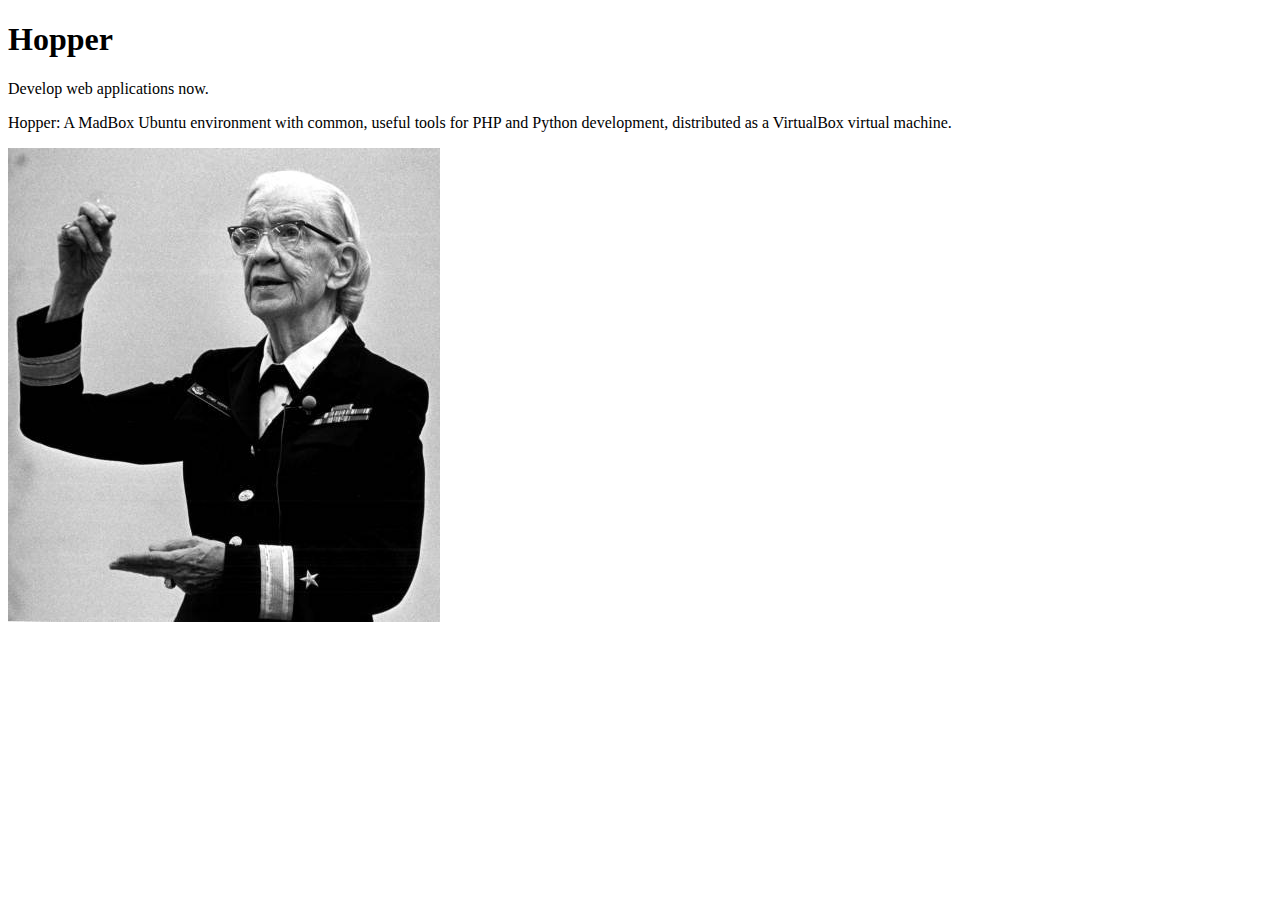
<file: app/templates/index.html>
<!doctype html>
<head>
<title>Hopper</title>
</head>
<body>
<h1>Hopper</h1>
<p>Develop web applications now.</p>

<p>Hopper: A MadBox Ubuntu environment with common, useful tools for PHP and Python development, distributed
as a VirtualBox virtual machine.</p>

<img src="/static/img/hopper.jpg" alt="Rear Admiral Grace Hopper" />

</body>
</html>
</file>
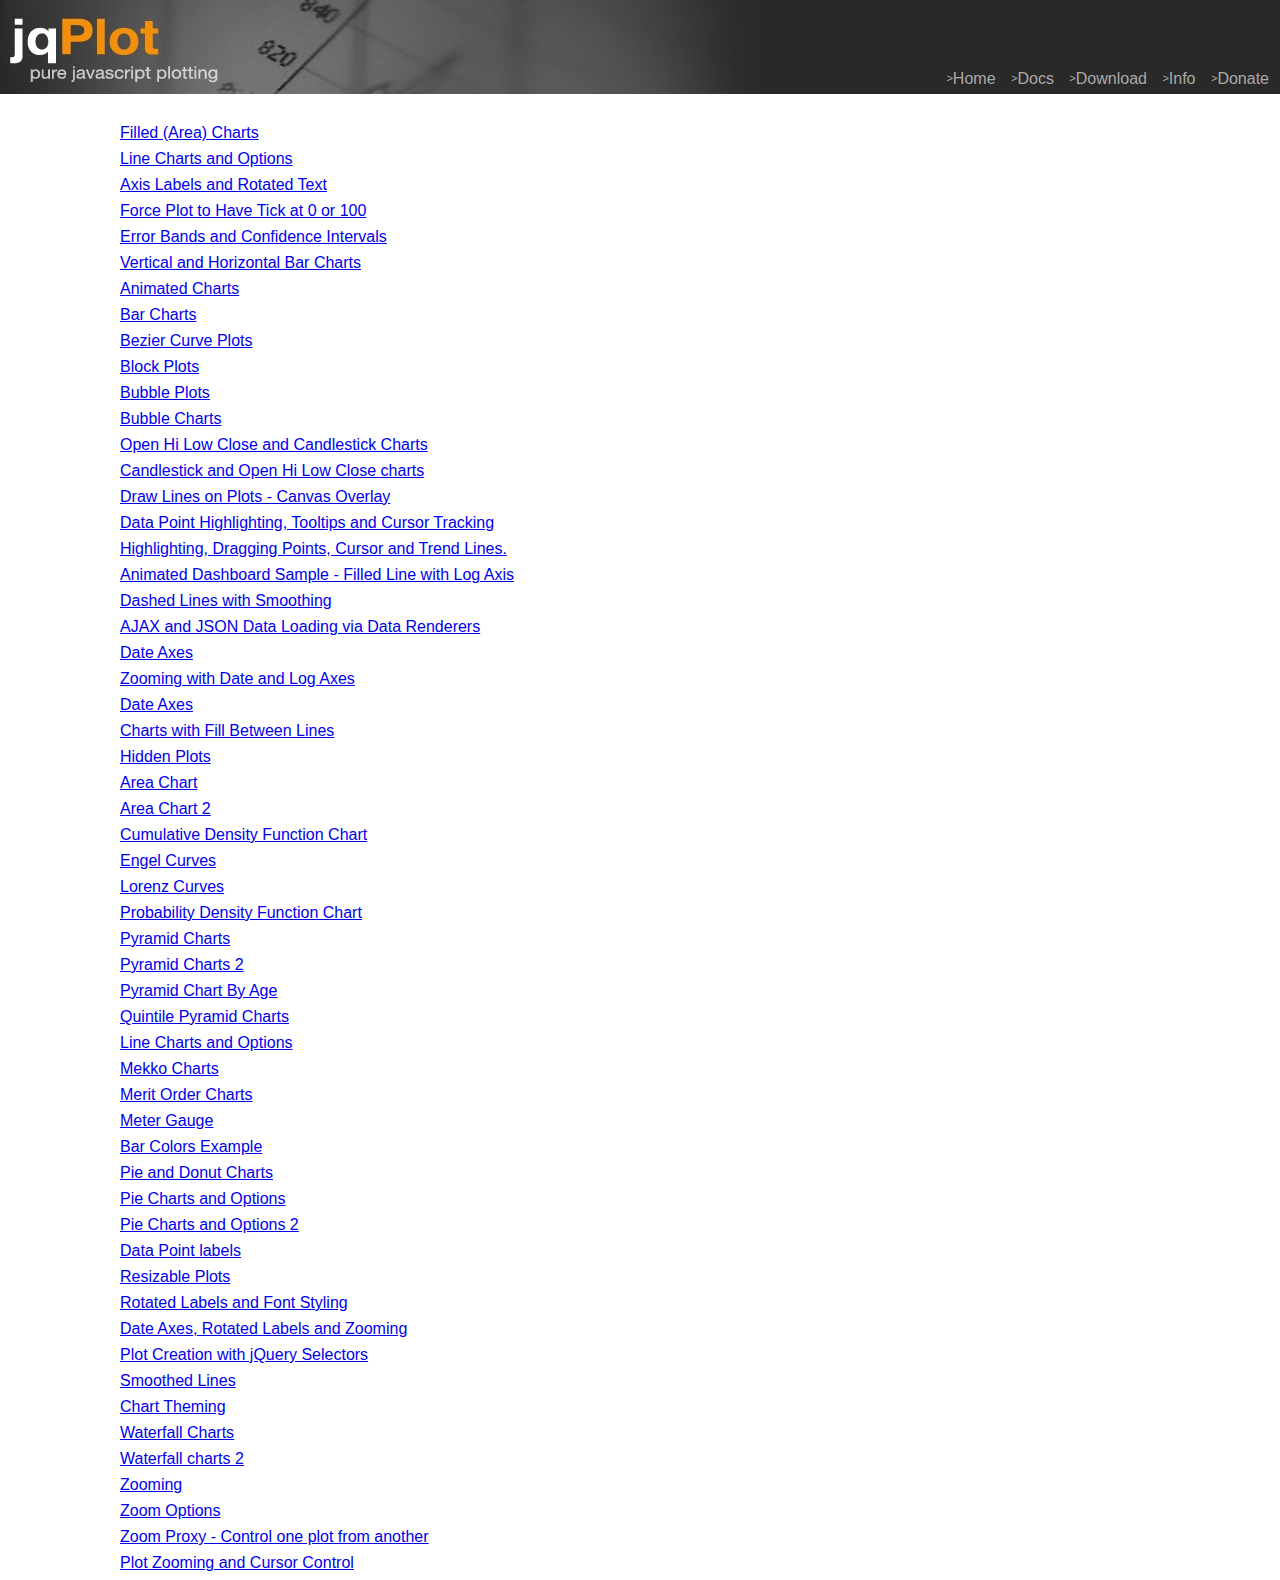
<file: static/js/jqplot/examples/index.html>
<!DOCTYPE html>

<html>
<head>
    
    <title>jqPlot Sample Charts</title>

    <link class="include" rel="stylesheet" type="text/css" href="../jquery.jqplot.min.css" />
    <link rel="stylesheet" type="text/css" href="examples.min.css" />
    <link type="text/css" rel="stylesheet" href="syntaxhighlighter/styles/shCoreDefault.min.css" />
    <link type="text/css" rel="stylesheet" href="syntaxhighlighter/styles/shThemejqPlot.min.css" />
  
  <!--[if lt IE 9]><script language="javascript" type="text/javascript" src="../excanvas.js"></script><![endif]-->
    <script class="include" type="text/javascript" src="../jquery.min.js"></script>

</head>
<body>
    <div class="logo">
   <div class="nav">
   <a class="nav" href="../../../index.php"><span>&gt;</span>Home</a>
   <a class="nav"  href="../../../docs/"><span>&gt;</span>Docs</a>
   <a class="nav"  href="../../download/"><span>&gt;</span>Download</a>
   <a class="nav" href="../../../info.php"><span>&gt;</span>Info</a>
   <a class="nav"  href="../../../donate.php"><span>&gt;</span>Donate</a>
   </div>
</div>
<!-- Index content goes here -->

<style type="text/css">

    p.example-link {
        margin-top: 0.5em;
        margin-bottom: 0.5em;
        margin-left: 120px;
    }

</style>

<div class="example-links">

<p class="example-link"><a class="example-link" href="area.html">Filled (Area) Charts</a></p>
<p class="example-link"><a class="example-link" href="axisLabelTests.html">Line Charts and Options</a></p>
<p class="example-link"><a class="example-link" href="axisLabelsRotatedText.html">Axis Labels and Rotated Text</a></p>
<p class="example-link"><a class="example-link" href="axisScalingForceTickAt.html">Force Plot to Have Tick at 0 or 100</a></p>
<p class="example-link"><a class="example-link" href="bandedLine.html">Error Bands and Confidence Intervals</a></p>
<p class="example-link"><a class="example-link" href="bar-charts.html">Vertical and Horizontal Bar Charts</a></p>
<p class="example-link"><a class="example-link" href="barLineAnimated.html">Animated Charts</a></p>
<p class="example-link"><a class="example-link" href="barTest.html">Bar Charts</a></p>
<p class="example-link"><a class="example-link" href="bezierCurve.html">Bezier Curve Plots</a></p>
<p class="example-link"><a class="example-link" href="blockPlot.html">Block Plots</a></p>
<p class="example-link"><a class="example-link" href="bubble-plots.html">Bubble Plots</a></p>
<p class="example-link"><a class="example-link" href="bubbleChart.html">Bubble Charts</a></p>
<p class="example-link"><a class="example-link" href="candlestick-charts.html">Open Hi Low Close and Candlestick Charts</a></p>
<p class="example-link"><a class="example-link" href="candlestick.html">Candlestick and Open Hi Low Close charts</a></p>
<p class="example-link"><a class="example-link" href="canvas-overlay.html">Draw Lines on Plots - Canvas Overlay</a></p>
<p class="example-link"><a class="example-link" href="cursor-highlighter.html">Data Point Highlighting, Tooltips and Cursor Tracking</a></p>
<p class="example-link"><a class="example-link" href="customHighlighterCursorTrendline.html">Highlighting, Dragging Points, Cursor and Trend Lines.</a></p>
<p class="example-link"><a class="example-link" href="dashboardWidget.html">Animated Dashboard Sample - Filled Line with Log Axis</a></p>
<p class="example-link"><a class="example-link" href="dashedLines.html">Dashed Lines with Smoothing</a></p>
<p class="example-link"><a class="example-link" href="data-renderers.html">AJAX and JSON Data Loading via Data Renderers</a></p>
<p class="example-link"><a class="example-link" href="date-axes.html">Date Axes</a></p>
<p class="example-link"><a class="example-link" href="dateAxisLogAxisZooming.html">Zooming with Date and Log Axes</a></p>
<p class="example-link"><a class="example-link" href="dateAxisRenderer.html">Date Axes</a></p>
<p class="example-link"><a class="example-link" href="fillBetweenLines.html">Charts with Fill Between Lines</a></p>
<p class="example-link"><a class="example-link" href="hiddenPlotsInTabs.html">Hidden Plots</a></p>
<p class="example-link"><a class="example-link" href="kcp_area.html">Area Chart</a></p>
<p class="example-link"><a class="example-link" href="kcp_area2.html">Area Chart 2</a></p>
<p class="example-link"><a class="example-link" href="kcp_cdf.html">Cumulative Density Function Chart</a></p>
<p class="example-link"><a class="example-link" href="kcp_engel.html">Engel Curves</a></p>
<p class="example-link"><a class="example-link" href="kcp_lorenz.html">Lorenz Curves</a></p>
<p class="example-link"><a class="example-link" href="kcp_pdf.html">Probability Density Function Chart</a></p>
<p class="example-link"><a class="example-link" href="kcp_pyramid.html">Pyramid Charts</a></p>
<p class="example-link"><a class="example-link" href="kcp_pyramid2.html">Pyramid Charts 2</a></p>
<p class="example-link"><a class="example-link" href="kcp_pyramid_by_age.html">Pyramid Chart By Age</a></p>
<p class="example-link"><a class="example-link" href="kcp_quintiles.html">Quintile Pyramid Charts</a></p>
<p class="example-link"><a class="example-link" href="line-charts.html">Line Charts and Options</a></p>
<p class="example-link"><a class="example-link" href="mekkoCharts.html">Mekko Charts</a></p>
<p class="example-link"><a class="example-link" href="meritOrder.html">Merit Order Charts</a></p>
<p class="example-link"><a class="example-link" href="meterGauge.html">Meter Gauge</a></p>
<p class="example-link"><a class="example-link" href="multipleBarColors.html">Bar Colors Example</a></p>
<p class="example-link"><a class="example-link" href="pie-donut-charts.html">Pie and Donut Charts</a></p>
<p class="example-link"><a class="example-link" href="pieTest.html">Pie Charts and Options</a></p>
<p class="example-link"><a class="example-link" href="pieTest4.html">Pie Charts and Options 2</a></p>
<p class="example-link"><a class="example-link" href="point-labels.html">Data Point labels</a></p>
<p class="example-link"><a class="example-link" href="resizablePlot.html">Resizable Plots</a></p>
<p class="example-link"><a class="example-link" href="rotated-tick-labels.html">Rotated Labels and Font Styling</a></p>
<p class="example-link"><a class="example-link" href="rotatedTickLabelsZoom.html">Date Axes, Rotated Labels and Zooming</a></p>
<p class="example-link"><a class="example-link" href="selectorSyntax.html">Plot Creation with jQuery Selectors</a></p>
<p class="example-link"><a class="example-link" href="smoothedLine.html">Smoothed Lines</a></p>
<p class="example-link"><a class="example-link" href="theming.html">Chart Theming</a></p>
<p class="example-link"><a class="example-link" href="waterfall.html">Waterfall Charts</a></p>
<p class="example-link"><a class="example-link" href="waterfall2.html">Waterfall charts 2</a></p>
<p class="example-link"><a class="example-link" href="zoom1.html">Zooming</a></p>
<p class="example-link"><a class="example-link" href="zoomOptions.html">Zoom Options</a></p>
<p class="example-link"><a class="example-link" href="zoomProxy.html">Zoom Proxy - Control one plot from another</a></p>
<p class="example-link"><a class="example-link" href="zooming.html">Plot Zooming and Cursor Control</a></p>

</div>

<!-- End Index content -->


    </div>

</body>


</html>
</file>
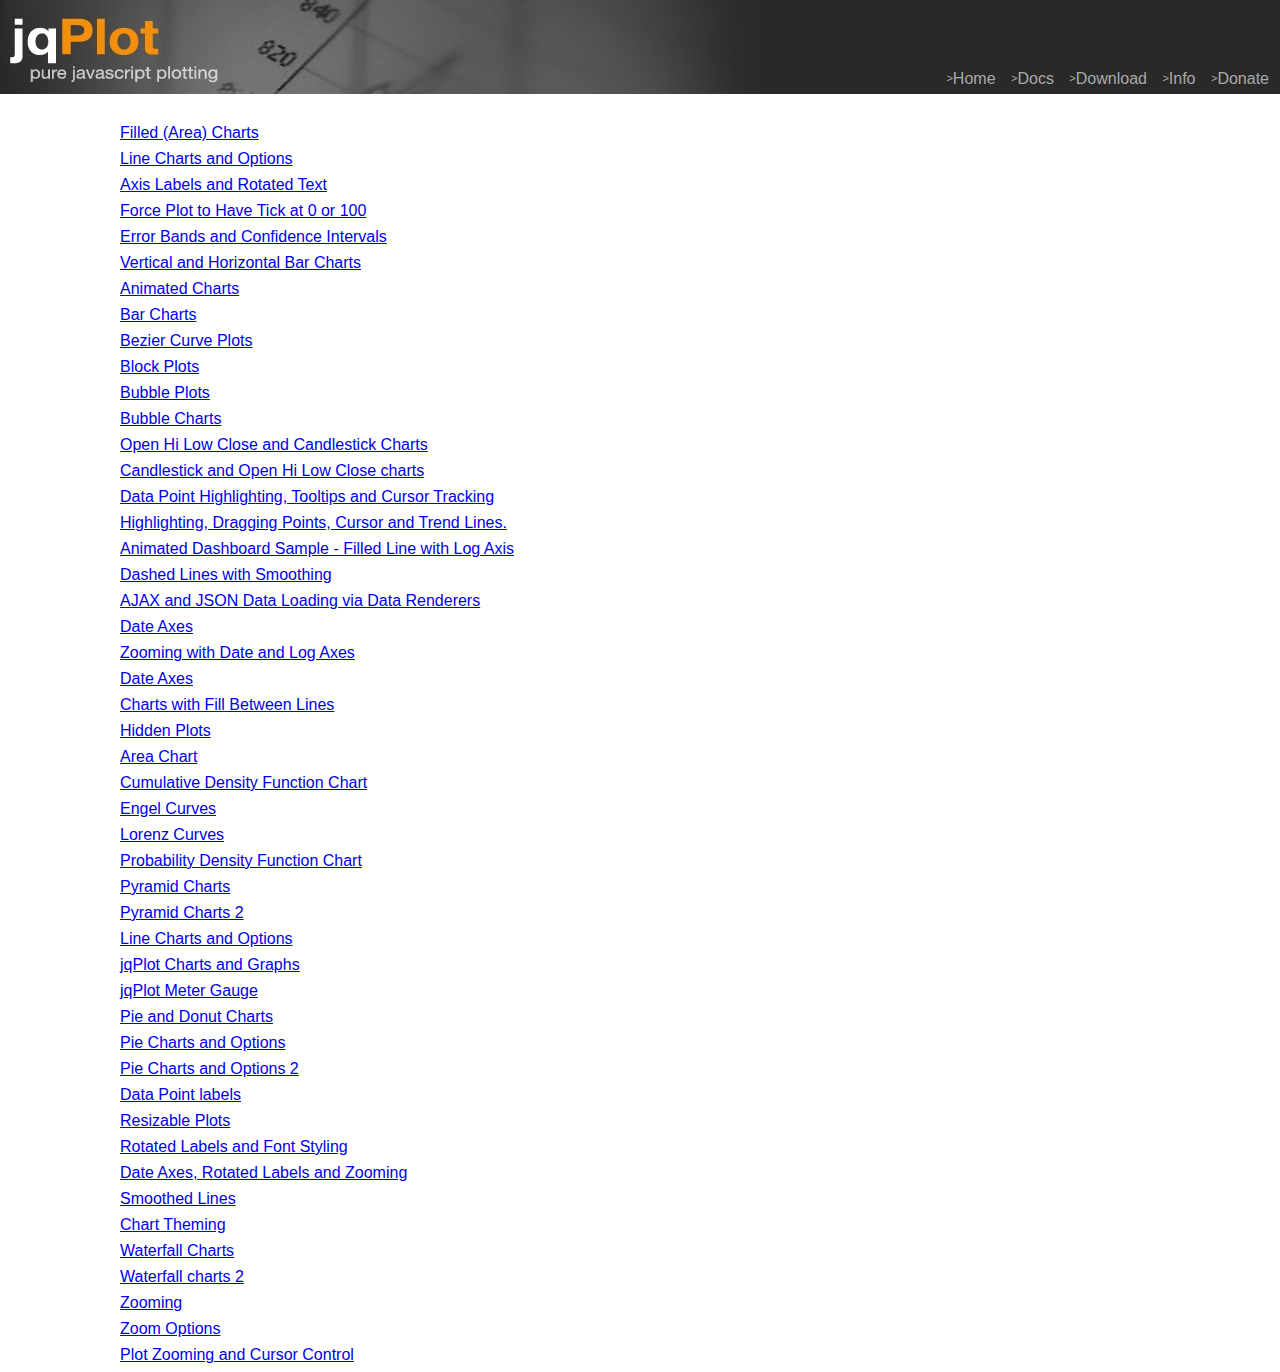
<file: static/js/tablechart/lib/jqplot/examples/index.html>
<!DOCTYPE html>

<html>
<head>
    
    <title>jqPlot Sample Charts</title>

    <link class="include" rel="stylesheet" type="text/css" href="../jquery.jqplot.min.css" />
    <link rel="stylesheet" type="text/css" href="examples.min.css" />
    <link type="text/css" rel="stylesheet" href="syntaxhighlighter/styles/shCoreDefault.min.css" />
    <link type="text/css" rel="stylesheet" href="syntaxhighlighter/styles/shThemejqPlot.min.css" />
  
  <!--[if lt IE 9]><script language="javascript" type="text/javascript" src="../excanvas.js"></script><![endif]-->
    <script class="include" type="text/javascript" src="../jquery.min.js"></script>

</head>
<body>
    <div class="logo">
   <div class="nav">
   <a class="nav" href="../../../index.php"><span>&gt;</span>Home</a>
   <a class="nav"  href="../../../docs/"><span>&gt;</span>Docs</a>
   <a class="nav"  href="../../download/"><span>&gt;</span>Download</a>
   <a class="nav" href="../../../info.php"><span>&gt;</span>Info</a>
   <a class="nav"  href="../../../donate.php"><span>&gt;</span>Donate</a>
   </div>
</div>
<!-- Index content goes here -->

<style type="text/css">

    p.example-link {
        margin-top: 0.5em;
        margin-bottom: 0.5em;
        margin-left: 120px;
    }

</style>

<div class="example-links">

<p class="example-link"><a class="example-link" href="area.html">Filled (Area) Charts</a></p>
<p class="example-link"><a class="example-link" href="axisLabelTests.html">Line Charts and Options</a></p>
<p class="example-link"><a class="example-link" href="axisLabelsRotatedText.html">Axis Labels and Rotated Text</a></p>
<p class="example-link"><a class="example-link" href="axisScalingForceTickAt.html">Force Plot to Have Tick at 0 or 100</a></p>
<p class="example-link"><a class="example-link" href="bandedLine.html">Error Bands and Confidence Intervals</a></p>
<p class="example-link"><a class="example-link" href="bar-charts.html">Vertical and Horizontal Bar Charts</a></p>
<p class="example-link"><a class="example-link" href="barLineAnimated.html">Animated Charts</a></p>
<p class="example-link"><a class="example-link" href="barTest.html">Bar Charts</a></p>
<p class="example-link"><a class="example-link" href="bezierCurve.html">Bezier Curve Plots</a></p>
<p class="example-link"><a class="example-link" href="blockPlot.html">Block Plots</a></p>
<p class="example-link"><a class="example-link" href="bubble-plots.html">Bubble Plots</a></p>
<p class="example-link"><a class="example-link" href="bubbleChart.html">Bubble Charts</a></p>
<p class="example-link"><a class="example-link" href="candlestick-charts.html">Open Hi Low Close and Candlestick Charts</a></p>
<p class="example-link"><a class="example-link" href="candlestick.html">Candlestick and Open Hi Low Close charts</a></p>
<p class="example-link"><a class="example-link" href="cursor-highlighter.html">Data Point Highlighting, Tooltips and Cursor Tracking</a></p>
<p class="example-link"><a class="example-link" href="customHighlighterCursorTrendline.html">Highlighting, Dragging Points, Cursor and Trend Lines.</a></p>
<p class="example-link"><a class="example-link" href="dashboardWidget.html">Animated Dashboard Sample - Filled Line with Log Axis</a></p>
<p class="example-link"><a class="example-link" href="dashedLines.html">Dashed Lines with Smoothing</a></p>
<p class="example-link"><a class="example-link" href="data-renderers.html">AJAX and JSON Data Loading via Data Renderers</a></p>
<p class="example-link"><a class="example-link" href="date-axes.html">Date Axes</a></p>
<p class="example-link"><a class="example-link" href="dateAxisLogAxisZooming.html">Zooming with Date and Log Axes</a></p>
<p class="example-link"><a class="example-link" href="dateAxisRenderer.html">Date Axes</a></p>
<p class="example-link"><a class="example-link" href="fillBetweenLines.html">Charts with Fill Between Lines</a></p>
<p class="example-link"><a class="example-link" href="hiddenPlotsInTabs.html">Hidden Plots</a></p>
<p class="example-link"><a class="example-link" href="kcp_area.html">Area Chart</a></p>
<p class="example-link"><a class="example-link" href="kcp_cdf.html">Cumulative Density Function Chart</a></p>
<p class="example-link"><a class="example-link" href="kcp_engel.html">Engel Curves</a></p>
<p class="example-link"><a class="example-link" href="kcp_lorenz.html">Lorenz Curves</a></p>
<p class="example-link"><a class="example-link" href="kcp_pdf.html">Probability Density Function Chart</a></p>
<p class="example-link"><a class="example-link" href="kcp_pyramid.html">Pyramid Charts</a></p>
<p class="example-link"><a class="example-link" href="kcp_pyramid2.html">Pyramid Charts 2</a></p>
<p class="example-link"><a class="example-link" href="line-charts.html">Line Charts and Options</a></p>
<p class="example-link"><a class="example-link" href="mekkoCharts.html">jqPlot Charts and Graphs</a></p>
<p class="example-link"><a class="example-link" href="meterGauge.html">jqPlot Meter Gauge</a></p>
<p class="example-link"><a class="example-link" href="pie-donut-charts.html">Pie and Donut Charts</a></p>
<p class="example-link"><a class="example-link" href="pieTest.html">Pie Charts and Options</a></p>
<p class="example-link"><a class="example-link" href="pieTest4.html">Pie Charts and Options 2</a></p>
<p class="example-link"><a class="example-link" href="point-labels.html">Data Point labels</a></p>
<p class="example-link"><a class="example-link" href="resizablePlot.html">Resizable Plots</a></p>
<p class="example-link"><a class="example-link" href="rotated-tick-labels.html">Rotated Labels and Font Styling</a></p>
<p class="example-link"><a class="example-link" href="rotatedTickLabelsZoom.html">Date Axes, Rotated Labels and Zooming</a></p>
<p class="example-link"><a class="example-link" href="smoothedLine.html">Smoothed Lines</a></p>
<p class="example-link"><a class="example-link" href="theming.html">Chart Theming</a></p>
<p class="example-link"><a class="example-link" href="waterfall.html">Waterfall Charts</a></p>
<p class="example-link"><a class="example-link" href="waterfall2.html">Waterfall charts 2</a></p>
<p class="example-link"><a class="example-link" href="zoom1.html">Zooming</a></p>
<p class="example-link"><a class="example-link" href="zoomOptions.html">Zoom Options</a></p>
<p class="example-link"><a class="example-link" href="zooming.html">Plot Zooming and Cursor Control</a></p>

</div>

<!-- End Index content -->


    </div>

</body>


</html>
</file>
<file: static/js/jqplot/examples/examples.min.css>
body{margin:0;padding:0;font-family:"Trebuchet MS",Arial,Helvetica,sans-serif;}div.logo{position:relative;height:94px;padding:0;margin-bottom:30px;top:0;background-image:url('./images/logo.jpg');background-repeat:no-repeat;background-color:#292929;}div.nav{position:relative;top:70px;text-align:right;}a.nav span{font-size:11px;position:relative;bottom:2px;}a.nav:visited{text-decoration:none;border:0;color:#aaa;}a.nav,a.nav:link{border:0;text-decoration:none;font-family:Tahoma,"Helvetica Neue","Trebuchet MS",Verdana,Arial,sans-serif;font-size:16px;color:#aaa;margin-right:11px;}a.nav:hover{text-decoration:none;border:0;color:#E0771C;}a.nav:active{text-decoration:none;border:0;color:#E0771C;}div.example-content{margin:30px 50px;}div.example-nav{margin-bottom:30px;}pre.code-block{background:#D8F4DC;border:1px solid #c8c8c8;padding-top:1em;padding-left:3em;padding-bottom:1em;margin-top:1em;margin-bottom:3em;}pre.code{border:1px solid #c8c8c8;padding-top:1em;padding-left:3em;padding-bottom:1em;margin-top:1em;margin-bottom:4em;}div.include{margin-bottom:2em;}p{margin:2em 0;}.jqplot-image-button{margin-bottom:15px;margin-top:15px;}div.jqplot-image-container{position:relative;z-index:11;margin:auto;display:none;background-color:#fff;border:1px solid #999;display:inline-block;margin-top:25px;}div.jqplot-image-container-header{font-size:1.0em;font-weight:bold;padding:5px 15px;background-color:#eee;}div.jqplot-image-container-content{padding:15px;background-color:#fff;}a.jqplot-image-container-close{float:right;}div.example-plot{width:500px;height:300px;}.jqplot-table-legend-label{white-space:nowrap;}div.syntaxhighlighter{margin-top:4em!important;margin-bottom:3em!important;}
</file>
<file: static/js/jqplot/examples/syntaxhighlighter/styles/shCoreDefault.min.css>
.syntaxhighlighter a,.syntaxhighlighter div,.syntaxhighlighter code,.syntaxhighlighter table,.syntaxhighlighter table td,.syntaxhighlighter table tr,.syntaxhighlighter table tbody,.syntaxhighlighter table thead,.syntaxhighlighter table caption,.syntaxhighlighter textarea{-moz-border-radius:0 0 0 0!important;-webkit-border-radius:0 0 0 0!important;background:none!important;border:0!important;bottom:auto!important;float:none!important;height:auto!important;left:auto!important;line-height:1.1em!important;margin:0!important;outline:0!important;overflow:visible!important;padding:0!important;position:static!important;right:auto!important;text-align:left!important;top:auto!important;vertical-align:baseline!important;width:auto!important;box-sizing:content-box!important;font-family:"Consolas","Bitstream Vera Sans Mono","Courier New",Courier,monospace!important;font-weight:normal!important;font-style:normal!important;font-size:1em!important;min-height:inherit!important;min-height:auto!important;}.syntaxhighlighter{width:100%!important;margin:1em 0 1em 0!important;position:relative!important;overflow:auto!important;font-size:1em!important;}.syntaxhighlighter.source{overflow:hidden!important;}.syntaxhighlighter .bold{font-weight:bold!important;}.syntaxhighlighter .italic{font-style:italic!important;}.syntaxhighlighter .line{white-space:pre!important;}.syntaxhighlighter table{width:100%!important;}.syntaxhighlighter table caption{text-align:left!important;padding:.5em 0 .5em 1em!important;}.syntaxhighlighter table td.code{width:100%!important;}.syntaxhighlighter table td.code .container{position:relative!important;}.syntaxhighlighter table td.code .container textarea{box-sizing:border-box!important;position:absolute!important;left:0!important;top:0!important;width:100%!important;height:100%!important;border:none!important;background:white!important;padding-left:1em!important;overflow:hidden!important;white-space:pre!important;}.syntaxhighlighter table td.gutter .line{text-align:right!important;padding:0 .5em 0 1em!important;}.syntaxhighlighter table td.code .line{padding:0 1em!important;}.syntaxhighlighter.nogutter td.code .container textarea,.syntaxhighlighter.nogutter td.code .line{padding-left:0!important;}.syntaxhighlighter.show{display:block!important;}.syntaxhighlighter.collapsed table{display:none!important;}.syntaxhighlighter.collapsed .toolbar{padding:.1em .8em 0 .8em!important;font-size:1em!important;position:static!important;width:auto!important;height:auto!important;}.syntaxhighlighter.collapsed .toolbar span{display:inline!important;margin-right:1em!important;}.syntaxhighlighter.collapsed .toolbar span a{padding:0!important;display:none!important;}.syntaxhighlighter.collapsed .toolbar span a.expandSource{display:inline!important;}.syntaxhighlighter .toolbar{position:absolute!important;right:1px!important;top:1px!important;width:11px!important;height:11px!important;font-size:10px!important;z-index:10!important;}.syntaxhighlighter .toolbar span.title{display:inline!important;}.syntaxhighlighter .toolbar a{display:block!important;text-align:center!important;text-decoration:none!important;padding-top:1px!important;}.syntaxhighlighter .toolbar a.expandSource{display:none!important;}.syntaxhighlighter.ie{font-size:.9em!important;padding:1px 0 1px 0!important;}.syntaxhighlighter.ie .toolbar{line-height:8px!important;}.syntaxhighlighter.ie .toolbar a{padding-top:0!important;}.syntaxhighlighter.printing .line.alt1 .content,.syntaxhighlighter.printing .line.alt2 .content,.syntaxhighlighter.printing .line.highlighted .number,.syntaxhighlighter.printing .line.highlighted.alt1 .content,.syntaxhighlighter.printing .line.highlighted.alt2 .content{background:none!important;}.syntaxhighlighter.printing .line .number{color:#bbb!important;}.syntaxhighlighter.printing .line .content{color:black!important;}.syntaxhighlighter.printing .toolbar{display:none!important;}.syntaxhighlighter.printing a{text-decoration:none!important;}.syntaxhighlighter.printing .plain,.syntaxhighlighter.printing .plain a{color:black!important;}.syntaxhighlighter.printing .comments,.syntaxhighlighter.printing .comments a{color:#008200!important;}.syntaxhighlighter.printing .string,.syntaxhighlighter.printing .string a{color:blue!important;}.syntaxhighlighter.printing .keyword{color:#069!important;font-weight:bold!important;}.syntaxhighlighter.printing .preprocessor{color:gray!important;}.syntaxhighlighter.printing .variable{color:#a70!important;}.syntaxhighlighter.printing .value{color:#090!important;}.syntaxhighlighter.printing .functions{color:#ff1493!important;}.syntaxhighlighter.printing .constants{color:#06c!important;}.syntaxhighlighter.printing .script{font-weight:bold!important;}.syntaxhighlighter.printing .color1,.syntaxhighlighter.printing .color1 a{color:gray!important;}.syntaxhighlighter.printing .color2,.syntaxhighlighter.printing .color2 a{color:#ff1493!important;}.syntaxhighlighter.printing .color3,.syntaxhighlighter.printing .color3 a{color:red!important;}.syntaxhighlighter.printing .break,.syntaxhighlighter.printing .break a{color:black!important;}.syntaxhighlighter{background-color:white!important;}.syntaxhighlighter .line.alt1{background-color:white!important;}.syntaxhighlighter .line.alt2{background-color:white!important;}.syntaxhighlighter .line.highlighted.alt1,.syntaxhighlighter .line.highlighted.alt2{background-color:#e0e0e0!important;}.syntaxhighlighter .line.highlighted.number{color:black!important;}.syntaxhighlighter table caption{color:black!important;}.syntaxhighlighter .gutter{color:#afafaf!important;}.syntaxhighlighter .gutter .line{border-right:3px solid #6ce26c!important;}.syntaxhighlighter .gutter .line.highlighted{background-color:#6ce26c!important;color:white!important;}.syntaxhighlighter.printing .line .content{border:none!important;}.syntaxhighlighter.collapsed{overflow:visible!important;}.syntaxhighlighter.collapsed .toolbar{color:blue!important;background:white!important;border:1px solid #6ce26c!important;}.syntaxhighlighter.collapsed .toolbar a{color:blue!important;}.syntaxhighlighter.collapsed .toolbar a:hover{color:red!important;}.syntaxhighlighter .toolbar{color:white!important;background:#6ce26c!important;border:none!important;}.syntaxhighlighter .toolbar a{color:white!important;}.syntaxhighlighter .toolbar a:hover{color:black!important;}.syntaxhighlighter .plain,.syntaxhighlighter .plain a{color:black!important;}.syntaxhighlighter .comments,.syntaxhighlighter .comments a{color:#008200!important;}.syntaxhighlighter .string,.syntaxhighlighter .string a{color:blue!important;}.syntaxhighlighter .keyword{color:#069!important;}.syntaxhighlighter .preprocessor{color:gray!important;}.syntaxhighlighter .variable{color:#a70!important;}.syntaxhighlighter .value{color:#090!important;}.syntaxhighlighter .functions{color:#ff1493!important;}.syntaxhighlighter .constants{color:#06c!important;}.syntaxhighlighter .script{font-weight:bold!important;color:#069!important;background-color:none!important;}.syntaxhighlighter .color1,.syntaxhighlighter .color1 a{color:gray!important;}.syntaxhighlighter .color2,.syntaxhighlighter .color2 a{color:#ff1493!important;}.syntaxhighlighter .color3,.syntaxhighlighter .color3 a{color:red!important;}.syntaxhighlighter .keyword{font-weight:bold!important;}
</file>
<file: static/js/jqplot/examples/syntaxhighlighter/styles/shThemejqPlot.min.css>
.syntaxhighlighter{background-color:transparent!important;}.syntaxhighlighter .line.alt1{background-color:transparent!important;}.syntaxhighlighter .line.alt2{background-color:transparent!important;}.syntaxhighlighter .line.highlighted.alt1,.syntaxhighlighter .line.highlighted.alt2{background-color:#e0e0e0!important;}.syntaxhighlighter .line.highlighted.number{color:black!important;}.syntaxhighlighter table caption{color:black!important;}.syntaxhighlighter .gutter{color:#afafaf!important;}.syntaxhighlighter .gutter .line{border-right:3px solid #6ce26c!important;}.syntaxhighlighter .gutter .line.highlighted{background-color:#6ce26c!important;color:white!important;}.syntaxhighlighter.printing .line .content{border:none!important;}.syntaxhighlighter.collapsed{overflow:visible!important;}.syntaxhighlighter.collapsed .toolbar{color:blue!important;background:white!important;border:1px solid #6ce26c!important;}.syntaxhighlighter.collapsed .toolbar a{color:blue!important;}.syntaxhighlighter.collapsed .toolbar a:hover{color:red!important;}.syntaxhighlighter .toolbar{color:white!important;background:#6ce26c!important;border:none!important;}.syntaxhighlighter .toolbar a{color:white!important;}.syntaxhighlighter .toolbar a:hover{color:black!important;}.syntaxhighlighter .plain,.syntaxhighlighter .plain a{color:black!important;}.syntaxhighlighter .comments,.syntaxhighlighter .comments a{color:#008200!important;}.syntaxhighlighter .string,.syntaxhighlighter .string a{color:blue!important;}.syntaxhighlighter .keyword{color:#069!important;}.syntaxhighlighter .preprocessor{color:gray!important;}.syntaxhighlighter .variable{color:#a70!important;}.syntaxhighlighter .value{color:#090!important;}.syntaxhighlighter .functions{color:#ff1493!important;}.syntaxhighlighter .constants{color:#06c!important;}.syntaxhighlighter .script{font-weight:bold!important;color:#069!important;background-color:none!important;}.syntaxhighlighter .color1,.syntaxhighlighter .color1 a{color:gray!important;}.syntaxhighlighter .color2,.syntaxhighlighter .color2 a{color:#ff1493!important;}.syntaxhighlighter .color3,.syntaxhighlighter .color3 a{color:red!important;}.syntaxhighlighter .keyword{font-weight:bold!important;}.syntaxhighlighter a,.syntaxhighlighter div,.syntaxhighlighter code,.syntaxhighlighter table,.syntaxhighlighter table td,.syntaxhighlighter table tr,.syntaxhighlighter table tbody,.syntaxhighlighter table thead,.syntaxhighlighter table caption,.syntaxhighlighter textarea{line-height:1.3em!important;}div.syntaxhighlighter{font-size:.85em!important;}div.include div.syntaxhighlighter table td.code .line{margin-top:.1em!important;}
</file>
<file: static/js/tablechart/lib/jqplot/examples/examples.min.css>
body{margin:0;padding:0;font-family:"Trebuchet MS",Arial,Helvetica,sans-serif;}div.logo{position:relative;height:94px;padding:0;margin-bottom:30px;top:0;background-image:url('./images/logo.jpg');background-repeat:no-repeat;background-color:#292929;}div.nav{position:relative;top:70px;text-align:right;}a.nav span{font-size:11px;position:relative;bottom:2px;}a.nav:visited{text-decoration:none;border:0;color:#aaa;}a.nav,a.nav:link{border:0;text-decoration:none;font-family:Tahoma,"Helvetica Neue","Trebuchet MS",Verdana,Arial,sans-serif;font-size:16px;color:#aaa;margin-right:11px;}a.nav:hover{text-decoration:none;border:0;color:#E0771C;}a.nav:active{text-decoration:none;border:0;color:#E0771C;}div.example-content{margin:30px 50px;}div.example-nav{margin-bottom:30px;}pre.code-block{background:#D8F4DC;border:1px solid #c8c8c8;padding-top:1em;padding-left:3em;padding-bottom:1em;margin-top:1em;margin-bottom:3em;}pre.code{border:1px solid #c8c8c8;padding-top:1em;padding-left:3em;padding-bottom:1em;margin-top:1em;margin-bottom:4em;}div.include{margin-bottom:2em;}p{margin:2em 0;}.jqplot-image-button{margin-bottom:15px;margin-top:15px;}div.jqplot-image-container{display:none;background-color:#fff;border:1px solid #999;display:inline-block;margin-top:25px;}div.jqplot-image-container-header{font-size:1.0em;font-weight:bold;padding:5px 15px;background-color:#eee;}div.jqplot-image-container-content{padding:15px;}a.jqplot-image-container-close{float:right;}div.example-plot{width:500px;height:300px;}.jqplot-table-legend-label{white-space:nowrap;}div.syntaxhighlighter{margin-top:4em!important;margin-bottom:3em!important;}
</file>
<file: static/js/tablechart/lib/jqplot/examples/syntaxhighlighter/styles/shCoreDefault.min.css>
.syntaxhighlighter a,.syntaxhighlighter div,.syntaxhighlighter code,.syntaxhighlighter table,.syntaxhighlighter table td,.syntaxhighlighter table tr,.syntaxhighlighter table tbody,.syntaxhighlighter table thead,.syntaxhighlighter table caption,.syntaxhighlighter textarea{-moz-border-radius:0 0 0 0!important;-webkit-border-radius:0 0 0 0!important;background:none!important;border:0!important;bottom:auto!important;float:none!important;height:auto!important;left:auto!important;line-height:1.1em!important;margin:0!important;outline:0!important;overflow:visible!important;padding:0!important;position:static!important;right:auto!important;text-align:left!important;top:auto!important;vertical-align:baseline!important;width:auto!important;box-sizing:content-box!important;font-family:"Consolas","Bitstream Vera Sans Mono","Courier New",Courier,monospace!important;font-weight:normal!important;font-style:normal!important;font-size:1em!important;min-height:inherit!important;min-height:auto!important;}.syntaxhighlighter{width:100%!important;margin:1em 0 1em 0!important;position:relative!important;overflow:auto!important;font-size:1em!important;}.syntaxhighlighter.source{overflow:hidden!important;}.syntaxhighlighter .bold{font-weight:bold!important;}.syntaxhighlighter .italic{font-style:italic!important;}.syntaxhighlighter .line{white-space:pre!important;}.syntaxhighlighter table{width:100%!important;}.syntaxhighlighter table caption{text-align:left!important;padding:.5em 0 .5em 1em!important;}.syntaxhighlighter table td.code{width:100%!important;}.syntaxhighlighter table td.code .container{position:relative!important;}.syntaxhighlighter table td.code .container textarea{box-sizing:border-box!important;position:absolute!important;left:0!important;top:0!important;width:100%!important;height:100%!important;border:none!important;background:white!important;padding-left:1em!important;overflow:hidden!important;white-space:pre!important;}.syntaxhighlighter table td.gutter .line{text-align:right!important;padding:0 .5em 0 1em!important;}.syntaxhighlighter table td.code .line{padding:0 1em!important;}.syntaxhighlighter.nogutter td.code .container textarea,.syntaxhighlighter.nogutter td.code .line{padding-left:0!important;}.syntaxhighlighter.show{display:block!important;}.syntaxhighlighter.collapsed table{display:none!important;}.syntaxhighlighter.collapsed .toolbar{padding:.1em .8em 0 .8em!important;font-size:1em!important;position:static!important;width:auto!important;height:auto!important;}.syntaxhighlighter.collapsed .toolbar span{display:inline!important;margin-right:1em!important;}.syntaxhighlighter.collapsed .toolbar span a{padding:0!important;display:none!important;}.syntaxhighlighter.collapsed .toolbar span a.expandSource{display:inline!important;}.syntaxhighlighter .toolbar{position:absolute!important;right:1px!important;top:1px!important;width:11px!important;height:11px!important;font-size:10px!important;z-index:10!important;}.syntaxhighlighter .toolbar span.title{display:inline!important;}.syntaxhighlighter .toolbar a{display:block!important;text-align:center!important;text-decoration:none!important;padding-top:1px!important;}.syntaxhighlighter .toolbar a.expandSource{display:none!important;}.syntaxhighlighter.ie{font-size:.9em!important;padding:1px 0 1px 0!important;}.syntaxhighlighter.ie .toolbar{line-height:8px!important;}.syntaxhighlighter.ie .toolbar a{padding-top:0!important;}.syntaxhighlighter.printing .line.alt1 .content,.syntaxhighlighter.printing .line.alt2 .content,.syntaxhighlighter.printing .line.highlighted .number,.syntaxhighlighter.printing .line.highlighted.alt1 .content,.syntaxhighlighter.printing .line.highlighted.alt2 .content{background:none!important;}.syntaxhighlighter.printing .line .number{color:#bbb!important;}.syntaxhighlighter.printing .line .content{color:black!important;}.syntaxhighlighter.printing .toolbar{display:none!important;}.syntaxhighlighter.printing a{text-decoration:none!important;}.syntaxhighlighter.printing .plain,.syntaxhighlighter.printing .plain a{color:black!important;}.syntaxhighlighter.printing .comments,.syntaxhighlighter.printing .comments a{color:#008200!important;}.syntaxhighlighter.printing .string,.syntaxhighlighter.printing .string a{color:blue!important;}.syntaxhighlighter.printing .keyword{color:#069!important;font-weight:bold!important;}.syntaxhighlighter.printing .preprocessor{color:gray!important;}.syntaxhighlighter.printing .variable{color:#a70!important;}.syntaxhighlighter.printing .value{color:#090!important;}.syntaxhighlighter.printing .functions{color:#ff1493!important;}.syntaxhighlighter.printing .constants{color:#06c!important;}.syntaxhighlighter.printing .script{font-weight:bold!important;}.syntaxhighlighter.printing .color1,.syntaxhighlighter.printing .color1 a{color:gray!important;}.syntaxhighlighter.printing .color2,.syntaxhighlighter.printing .color2 a{color:#ff1493!important;}.syntaxhighlighter.printing .color3,.syntaxhighlighter.printing .color3 a{color:red!important;}.syntaxhighlighter.printing .break,.syntaxhighlighter.printing .break a{color:black!important;}.syntaxhighlighter{background-color:white!important;}.syntaxhighlighter .line.alt1{background-color:white!important;}.syntaxhighlighter .line.alt2{background-color:white!important;}.syntaxhighlighter .line.highlighted.alt1,.syntaxhighlighter .line.highlighted.alt2{background-color:#e0e0e0!important;}.syntaxhighlighter .line.highlighted.number{color:black!important;}.syntaxhighlighter table caption{color:black!important;}.syntaxhighlighter .gutter{color:#afafaf!important;}.syntaxhighlighter .gutter .line{border-right:3px solid #6ce26c!important;}.syntaxhighlighter .gutter .line.highlighted{background-color:#6ce26c!important;color:white!important;}.syntaxhighlighter.printing .line .content{border:none!important;}.syntaxhighlighter.collapsed{overflow:visible!important;}.syntaxhighlighter.collapsed .toolbar{color:blue!important;background:white!important;border:1px solid #6ce26c!important;}.syntaxhighlighter.collapsed .toolbar a{color:blue!important;}.syntaxhighlighter.collapsed .toolbar a:hover{color:red!important;}.syntaxhighlighter .toolbar{color:white!important;background:#6ce26c!important;border:none!important;}.syntaxhighlighter .toolbar a{color:white!important;}.syntaxhighlighter .toolbar a:hover{color:black!important;}.syntaxhighlighter .plain,.syntaxhighlighter .plain a{color:black!important;}.syntaxhighlighter .comments,.syntaxhighlighter .comments a{color:#008200!important;}.syntaxhighlighter .string,.syntaxhighlighter .string a{color:blue!important;}.syntaxhighlighter .keyword{color:#069!important;}.syntaxhighlighter .preprocessor{color:gray!important;}.syntaxhighlighter .variable{color:#a70!important;}.syntaxhighlighter .value{color:#090!important;}.syntaxhighlighter .functions{color:#ff1493!important;}.syntaxhighlighter .constants{color:#06c!important;}.syntaxhighlighter .script{font-weight:bold!important;color:#069!important;background-color:none!important;}.syntaxhighlighter .color1,.syntaxhighlighter .color1 a{color:gray!important;}.syntaxhighlighter .color2,.syntaxhighlighter .color2 a{color:#ff1493!important;}.syntaxhighlighter .color3,.syntaxhighlighter .color3 a{color:red!important;}.syntaxhighlighter .keyword{font-weight:bold!important;}
</file>
<file: static/js/tablechart/lib/jqplot/examples/syntaxhighlighter/styles/shThemejqPlot.min.css>
.syntaxhighlighter{background-color:transparent!important;}.syntaxhighlighter .line.alt1{background-color:transparent!important;}.syntaxhighlighter .line.alt2{background-color:transparent!important;}.syntaxhighlighter .line.highlighted.alt1,.syntaxhighlighter .line.highlighted.alt2{background-color:#e0e0e0!important;}.syntaxhighlighter .line.highlighted.number{color:black!important;}.syntaxhighlighter table caption{color:black!important;}.syntaxhighlighter .gutter{color:#afafaf!important;}.syntaxhighlighter .gutter .line{border-right:3px solid #6ce26c!important;}.syntaxhighlighter .gutter .line.highlighted{background-color:#6ce26c!important;color:white!important;}.syntaxhighlighter.printing .line .content{border:none!important;}.syntaxhighlighter.collapsed{overflow:visible!important;}.syntaxhighlighter.collapsed .toolbar{color:blue!important;background:white!important;border:1px solid #6ce26c!important;}.syntaxhighlighter.collapsed .toolbar a{color:blue!important;}.syntaxhighlighter.collapsed .toolbar a:hover{color:red!important;}.syntaxhighlighter .toolbar{color:white!important;background:#6ce26c!important;border:none!important;}.syntaxhighlighter .toolbar a{color:white!important;}.syntaxhighlighter .toolbar a:hover{color:black!important;}.syntaxhighlighter .plain,.syntaxhighlighter .plain a{color:black!important;}.syntaxhighlighter .comments,.syntaxhighlighter .comments a{color:#008200!important;}.syntaxhighlighter .string,.syntaxhighlighter .string a{color:blue!important;}.syntaxhighlighter .keyword{color:#069!important;}.syntaxhighlighter .preprocessor{color:gray!important;}.syntaxhighlighter .variable{color:#a70!important;}.syntaxhighlighter .value{color:#090!important;}.syntaxhighlighter .functions{color:#ff1493!important;}.syntaxhighlighter .constants{color:#06c!important;}.syntaxhighlighter .script{font-weight:bold!important;color:#069!important;background-color:none!important;}.syntaxhighlighter .color1,.syntaxhighlighter .color1 a{color:gray!important;}.syntaxhighlighter .color2,.syntaxhighlighter .color2 a{color:#ff1493!important;}.syntaxhighlighter .color3,.syntaxhighlighter .color3 a{color:red!important;}.syntaxhighlighter .keyword{font-weight:bold!important;}.syntaxhighlighter a,.syntaxhighlighter div,.syntaxhighlighter code,.syntaxhighlighter table,.syntaxhighlighter table td,.syntaxhighlighter table tr,.syntaxhighlighter table tbody,.syntaxhighlighter table thead,.syntaxhighlighter table caption,.syntaxhighlighter textarea{line-height:1.3em!important;}div.syntaxhighlighter{font-size:.85em!important;}div.include div.syntaxhighlighter table td.code .line{margin-top:.1em!important;}
</file>
